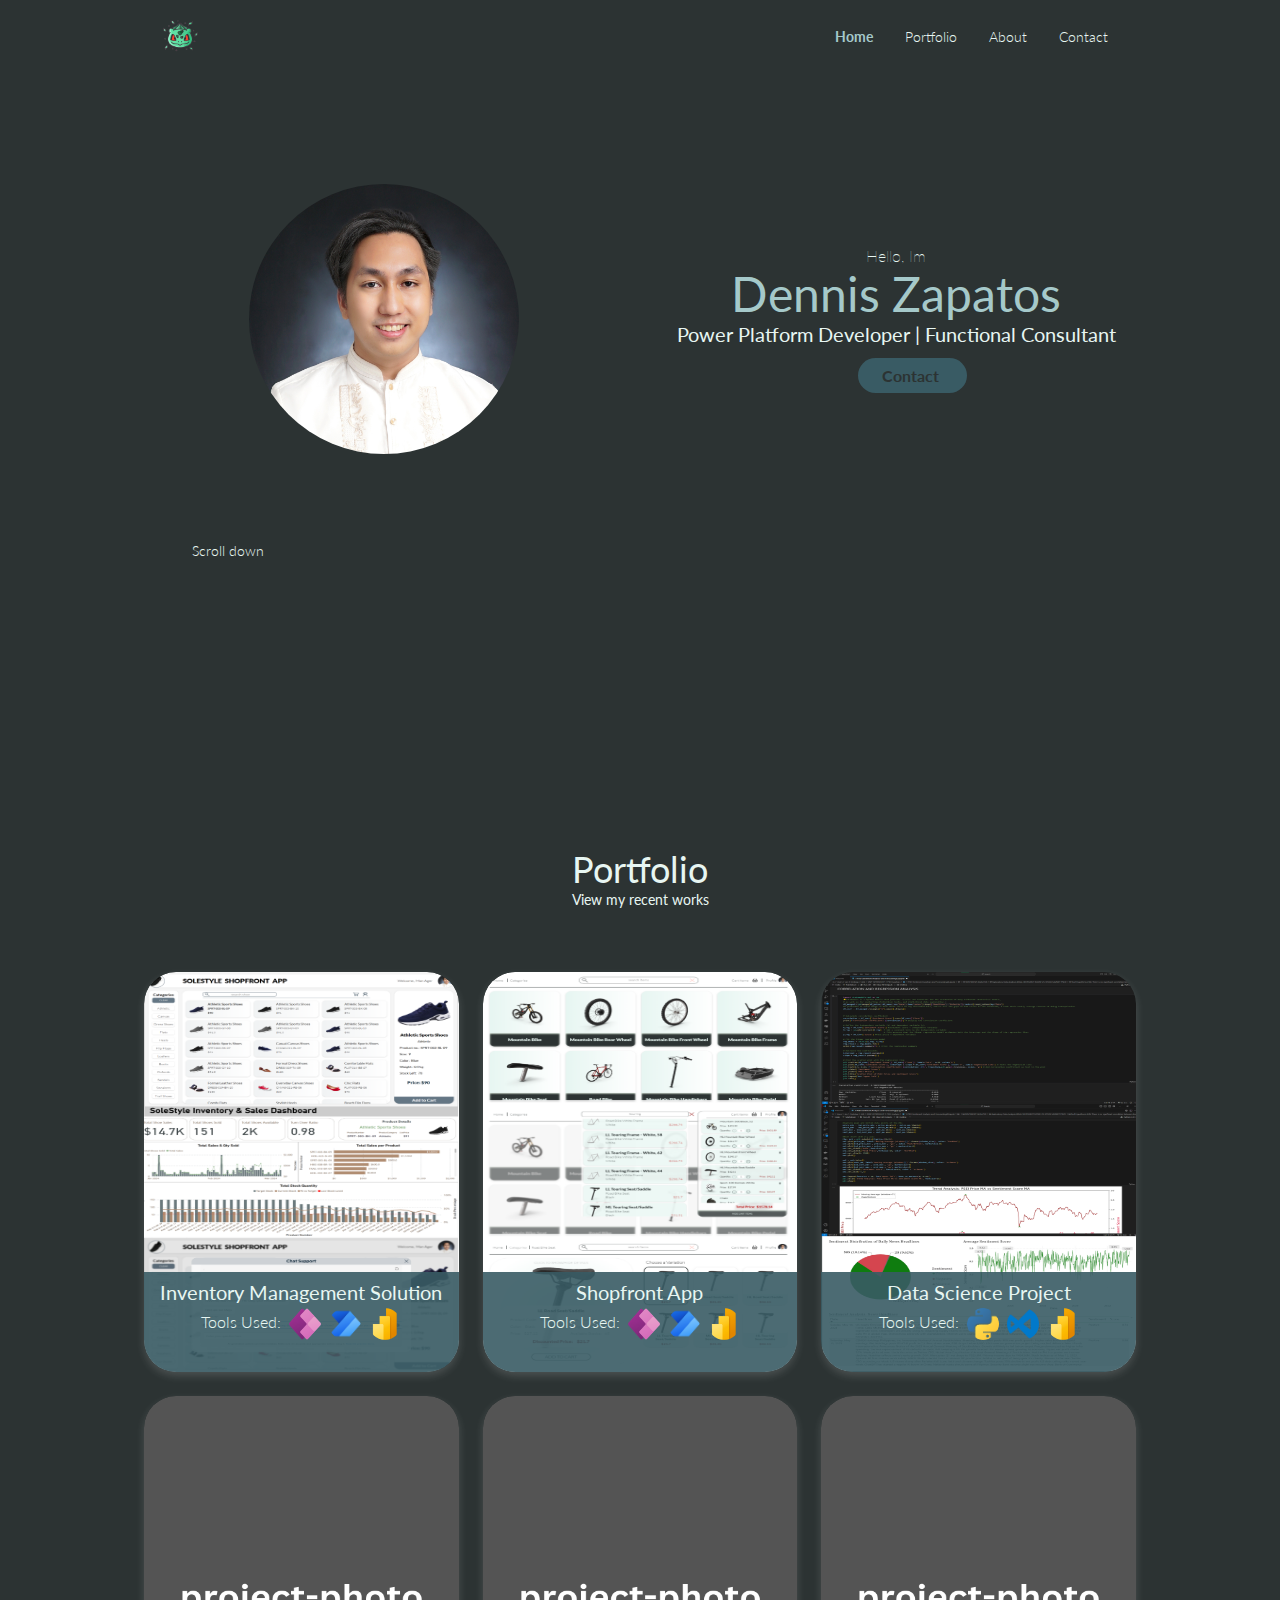
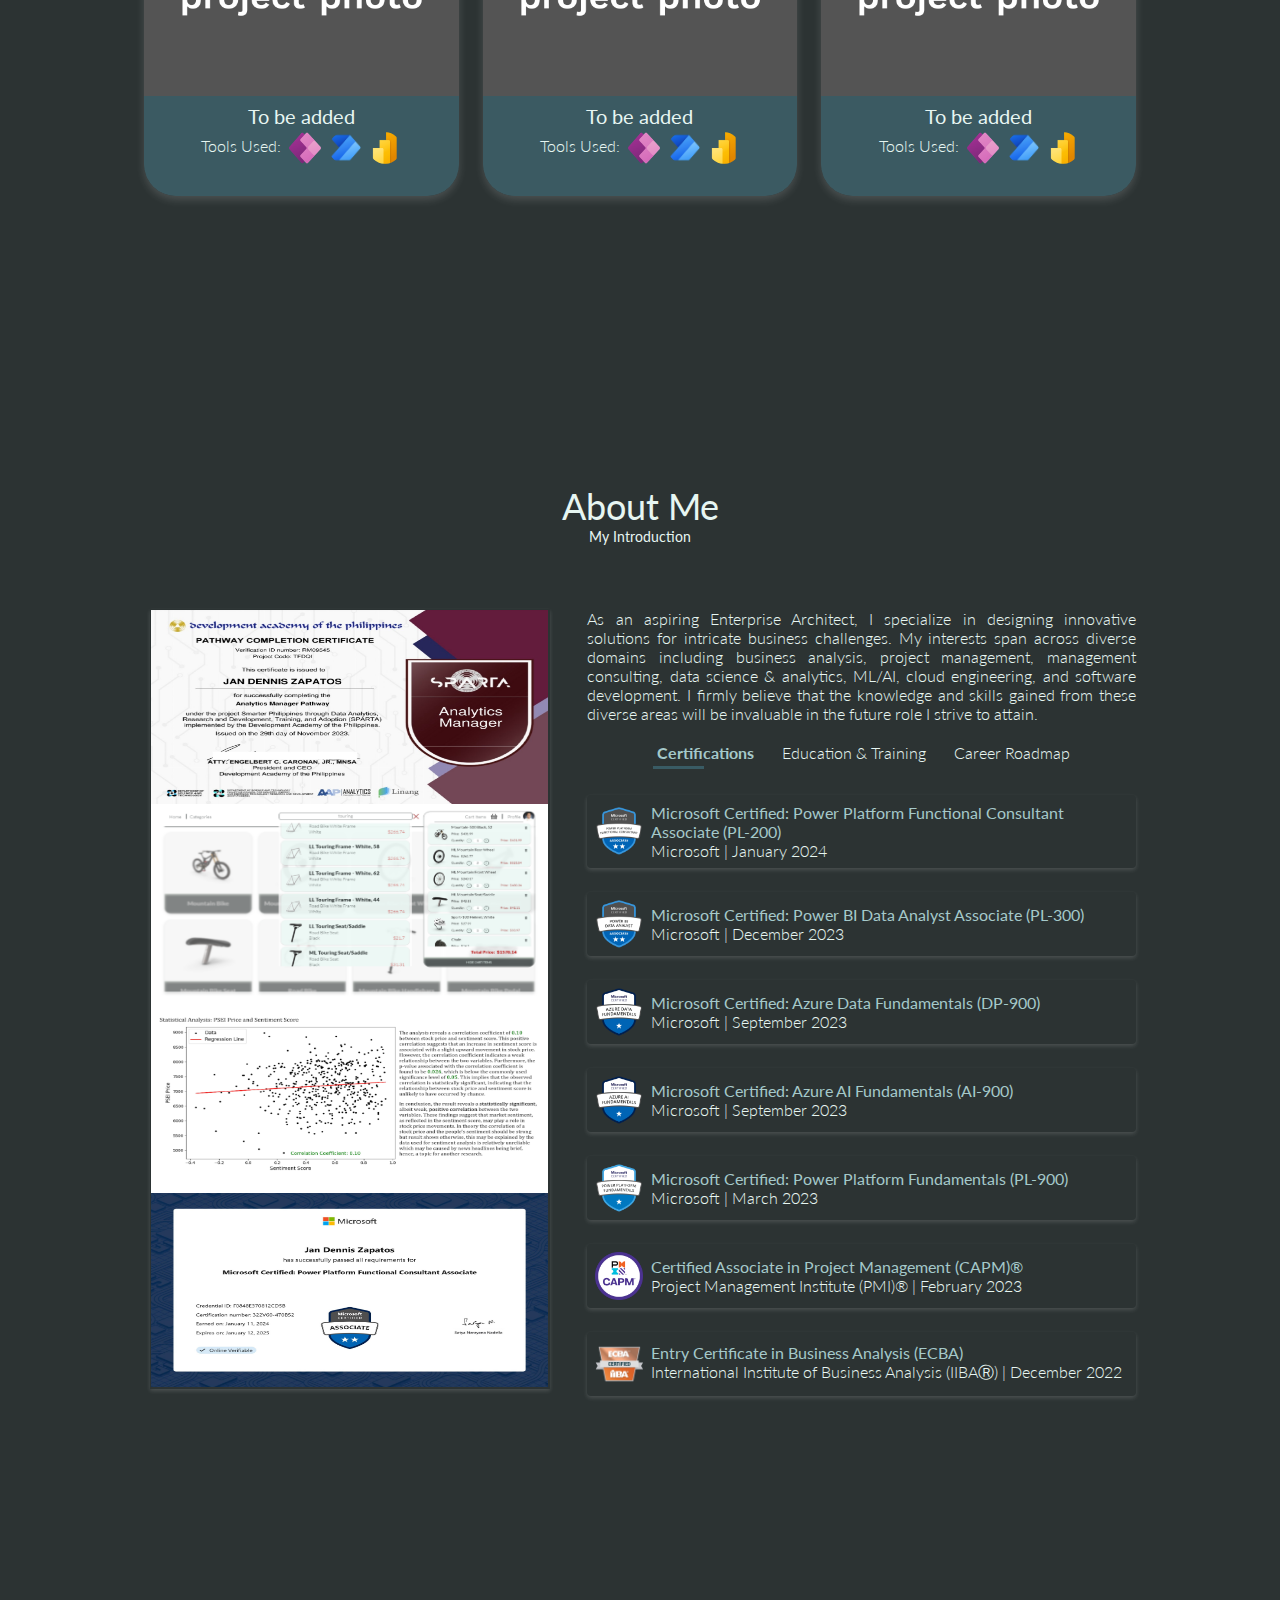
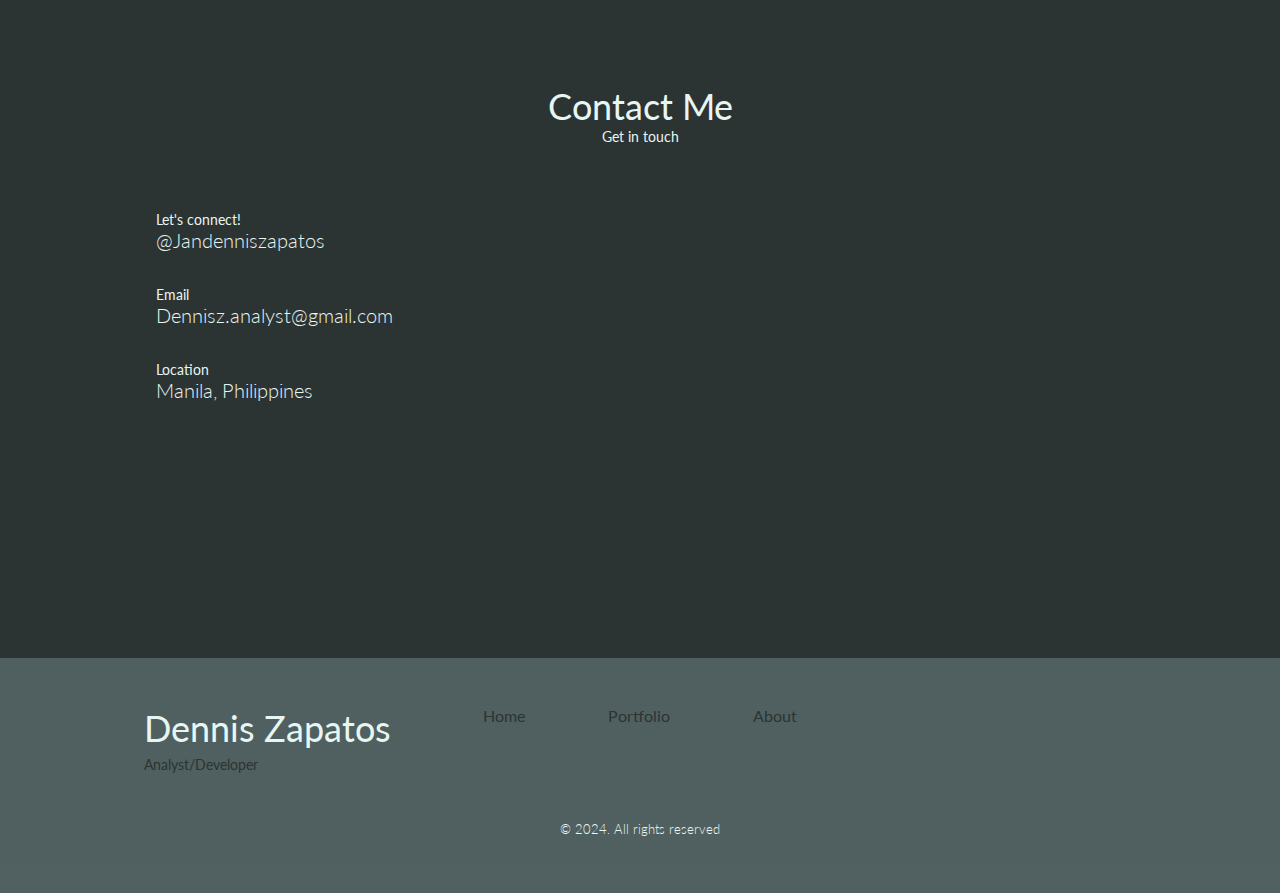
<file: index.html>
<!DOCTYPE html>
<html lang="en">
  <head>
    <meta charset="UTF-8" />
    <meta name="viewport" content="width=device-width, initial-scale=1.0" />
    <!--===================== UNICORNS ======================-->
    <link
      rel="stylesheet"
      href="https://unicons.iconscout.com/release/v4.0.8/css/line.css"
    />
    <!--===================== SWIPER CSS ======================-->

    <!--===================== CSS ======================-->
    <link rel="stylesheet" href="./styles.css" />
    <title>DennisZ</title>
  </head>
  <body>
    <!--===================== HEADER ======================-->
    <header class="header" id="header">
      <nav class="nav container">
        <a href="#">
          <img
            class="icon"
            src="./assets/bulbasaur-profile.png"
            alt="website-logo"
          />
        </a>
        <div class="nav__menu" id="nav-menu">
          <ul class="nav__list grid">
            <li class="nav__item">
              <a href="#home" class="nav__link active-link">
                <i class="uil uil-house-user nav__icon"></i>
                Home
              </a>
            </li>
            <li class="nav__item">
              <a href="#portfolio" class="nav__link">
                <i class="uil uil-folder nav__icon"></i>
                Portfolio
              </a>
            </li>
            <li class="nav__item">
              <a href="#about" class="nav__link">
                <i class="uil uil-constructor nav__icon"></i>
                About
              </a>
            </li>
            <li class="nav__item">
              <a href="#contact" class="nav__link">
                <i class="uil uil-message nav__icon"></i>
                Contact
              </a>
            </li>
          </ul>
          <i class="uil uil-times nav__close" id="nav-close"></i>
        </div>
        <div class="nav__btns">
          <div class="nav__toggle" id="nav-toggle">
            <i class="uil uil-bars"></i>
          </div>
        </div>
      </nav>
    </header>
    <!--========================= MAIN ==========================-->
    <main class="main">
      <!--===================== HOME ======================-->
      <section class="home section" id="home">
        <div class="home__container container grid">
          <div class="home__content grid">
            <div class="home__img">
              <img
                src="./assets/profile-pic.jpg
                "
                alt="profile picture"
              />
            </div>
            <div class="home__data">
              <p><span>Hello, Im</span></p>
              <h1 class="home__title">Dennis Zapatos</h1>
              <h3 class="home__subtitle">
                Power Platform Developer | Functional Consultant
              </h3>
              <div class="home__social">
                <a
                  href="https://www.linkedin.com/in/jandennisz/"
                  class="home__social-icon"
                  target="_blank"
                >
                  <i class="uil uil-linkedin"></i>
                </a>
                <a
                  href="https://github.com/Dennis-Zapatos"
                  class="home__social-icon"
                  target="_blank"
                >
                  <i class="uil uil-github"></i>
                </a>
                <a href="#contact" class="home__button button">
                  <p>Contact <i class="uil uil-message button__icon"></i></p>
                </a>
              </div>
            </div>
          </div>
          <div class="home__scroll">
            <a href="#portfolio" class="home__scroll-button button--flex">
              <i class="uil uil-mouse-alt home__scroll-mouse"></i>
              <span class="home__scroll-name">Scroll down</span>
              <i class="uil uil-arrow-down home__scroll-arrow"></i>
            </a>
          </div>
        </div>
      </section>
      <!--===================== PORTFOLIO ======================-->
      <section class="portfolio section" id="portfolio">
        <h3 class="section__title">Portfolio</h3>
        <span class="section__subtitle">View my recent works</span>
        <div class="portfolio__container container grid">
          <!--------------- Project 1 --------------->
          <div class="project__content">
            <img class="project__img" src="./assets/Project1/project1.png" alt="project-1-photo" />
            <div class="project__title">
              <h3>Inventory Management Solution</h3>
              <div class="project__icons-container">
                <p><span>Tools Used:</span></p>
                <img
                  class="project__icon"
                  src="./assets/icon-powerapps.png"
                  alt="power-apps"
                />
                <img
                  class="project__icon"
                  src="./assets/icon-powerautomate.png"
                  alt="power-automate"
                />
                <img
                  class="project__icon"
                  src="./assets/icon-powerbi.png"
                  alt="power-bi"
                />
              </div>
            </div>
            <div class="project__description">
              <h3>SoleStyle Inventory Management Solution</h3>
              <div class="project__icons-container">
                <p><span>Tools Used:</span></p>
                <img
                  class="project__icon-1-5"
                  src="./assets/icon-powerapps.png"
                  alt="power-apps"
                />
                <img
                  class="project__icon-1-5"
                  src="./assets/icon-powerautomate.png"
                  alt="power-automate"
                />
                <img
                  class="project__icon-1-5"
                  src="./assets/icon-powerbi.png"
                  alt="power-bi"
                />
              </div>
              <p>
                <span
                  >Lorem ipsum dolor sit amet consectetur adipisicing elit.
                  Laboriosam, ipsam?icing elit. Laboriosam, ipsam?</span
                >
              </p>
              <a href="https://youtu.be/zRrfrkeCSic" class="home__button button" target="_blank"><p>Watch Demo</p></a>
            </div>
          </div>
          <!--------------- Project 2 --------------->
          <div class="project__content">
            <img
              class="project__img"
              src="./assets/Project2/project2.png"
              alt=""
            />
            <div class="project__title">
              <h3>Shopfront App</h3>
              <div class="project__icons-container">
                <p><span>Tools Used:</span></p>
                <img
                  class="project__icon"
                  src="./assets/icon-powerapps.png"
                  alt="power-apps"
                />
                <img
                  class="project__icon"
                  src="./assets/icon-powerautomate.png"
                  alt="power-automate"
                />
                <img
                  class="project__icon"
                  src="./assets/icon-powerbi.png"
                  alt="power-bi"
                />
              </div>
            </div>
            <div class="project__description">
              <h3>Shopfront App</h3>
              <div class="project__icons-container">
                <p><span>Tools Used:</span></p>
                <img
                  class="project__icon-1-5"
                  src="./assets/icon-powerapps.png"
                  alt="power-apps"
                />
                <img
                  class="project__icon-1-5"
                  src="./assets/icon-powerautomate.png"
                  alt="power-automate"
                />
                <img
                  class="project__icon-1-5"
                  src="./assets/icon-powerbi.png"
                  alt="power-bi"
                />
              </div>
              <p>
                <span
                  >Lorem ipsum dolor sit amet consectetur adipisicing elit.
                  Laboriosam, ipsam?</span
                >
              </p>
              <a
                href="https://www.youtube.com/watch?v=RekXhuPTNuo&list=PLPDrrGbRS3dZ2AyK0yt3EHTSSIUvVMWpi&index=3&t=16s"
                target="_blank"
                class="home__button button"
                ><p>View App Demo</p></a
              >
            </div>
          </div>
          <!--------------- Project 3 --------------->
          <div class="project__content">
            <img class="project__img" src="./assets/project3.png" alt="" />
            <div class="project__title">
              <h3>Data Science Project</h3>
              <div class="project__icons-container">
                <p><span>Tools Used:</span></p>
                <img
                  class="project__icon"
                  src="./assets/icon-python.png"
                  alt="python"
                />
                <img
                  class="project__icon"
                  src="./assets/icon-vscode.png"
                  alt="vscode"
                />
                <img
                  class="project__icon"
                  src="./assets/icon-powerbi.png"
                  alt="power-bi"
                />
              </div>
            </div>
            <div class="project__description">
              <h3>PSEI Numerical and Sentimental Analysis</h3>
              <div class="project__icons-container">
                <p><span>Tools Used:</span></p>
                <img
                  class="project__icon-1-5"
                  src="./assets/icon-powerapps.png"
                  alt="power-apps"
                />
                <img
                  class="project__icon-1-5"
                  src="./assets/icon-powerautomate.png"
                  alt="power-automate"
                />
                <img
                  class="project__icon-1-5"
                  src="./assets/icon-powerbi.png"
                  alt="power-bi"
                />
              </div>
              <p>
                <span
                  >Lorem ipsum dolor sit amet consectetur adipisicing elit.
                  Laboriosam, ipsam?</span
                >
              </p>
              <a
                href="https://github.com/Dennis-Zapatos/GRIP-Data-Science-and-Busines-Analytics"
                target="_blank"
                class="home__button button"
                ><p>View Repository</p></a
              >
            </div>
          </div>
          <!--------------- Project 4 --------------->
          <div class="project__content">
            <img class="project__img" src="./assets/project-photo.png" alt="" />
            <div class="project__title">
              <h3>To be added</h3>
              <div class="project__icons-container">
                <p><span>Tools Used:</span></p>
                <img
                  class="project__icon"
                  src="./assets/icon-powerapps.png"
                  alt="power-apps"
                />
                <img
                  class="project__icon"
                  src="./assets/icon-powerautomate.png"
                  alt="power-automate"
                />
                <img
                  class="project__icon"
                  src="./assets/icon-powerbi.png"
                  alt="power-bi"
                />
              </div>
            </div>
            <div class="project__description">
              <h3>To be added</h3>
              <div class="project__icons-container">
                <p><span>Tools Used:</span></p>
                <img
                  class="project__icon-1-5"
                  src="./assets/icon-powerapps.png"
                  alt="power-apps"
                />
                <img
                  class="project__icon-1-5"
                  src="./assets/icon-powerautomate.png"
                  alt="power-automate"
                />
                <img
                  class="project__icon-1-5"
                  src="./assets/icon-powerbi.png"
                  alt="power-bi"
                />
              </div>
              <p>
                <span
                  >Lorem ipsum dolor sit amet consectetur adipisicing elit.
                  Laboriosam, ipsam?icing elit. Laboriosam, ipsam?</span
                >
              </p>
              <a href="#" class="home__button button"><p>View Project</p></a>
            </div>
          </div>
          <!--------------- Project 5 --------------->
          <div class="project__content">
            <img
              class="project__img"
              src="./assets/project-photo.png"
              alt=""
            />
            <div class="project__title">
              <h3>To be added</h3>
              <div class="project__icons-container">
                <p><span>Tools Used:</span></p>
                <img
                  class="project__icon"
                  src="./assets/icon-powerapps.png"
                  alt="power-apps"
                />
                <img
                  class="project__icon"
                  src="./assets/icon-powerautomate.png"
                  alt="power-automate"
                />
                <img
                  class="project__icon"
                  src="./assets/icon-powerbi.png"
                  alt="power-bi"
                />
              </div>
            </div>
            <div class="project__description">
              <h3>Shopfront App</h3>
              <div class="project__icons-container">
                <p><span>Tools Used:</span></p>
                <img
                  class="project__icon-1-5"
                  src="./assets/icon-powerapps.png"
                  alt="power-apps"
                />
                <img
                  class="project__icon-1-5"
                  src="./assets/icon-powerautomate.png"
                  alt="power-automate"
                />
                <img
                  class="project__icon-1-5"
                  src="./assets/icon-powerbi.png"
                  alt="power-bi"
                />
              </div>
              <p>
                <span
                  >Lorem ipsum dolor sit amet consectetur adipisicing elit.
                  Laboriosam, ipsam?</span
                >
              </p>
              <a
                href="./assets/Project2/project2.html"
                target="_blank"
                class="home__button button"
                ><p>View Project</p></a
              >
            </div>
          </div>
          <!--------------- Project 6 --------------->
          <div class="project__content">
            <img class="project__img" src="./assets/project-photo.png" alt="" />
            <div class="project__title">
              <h3>To be added</h3>
              <div class="project__icons-container">
                <p><span>Tools Used:</span></p>
                <img
                  class="project__icon"
                  src="./assets/icon-powerapps.png"
                  alt="power-apps"
                />
                <img
                  class="project__icon"
                  src="./assets/icon-powerautomate.png"
                  alt="power-automate"
                />
                <img
                  class="project__icon"
                  src="./assets/icon-powerbi.png"
                  alt="power-bi"
                />
              </div>
            </div>
            <div class="project__description">
              <h3>To be added</h3>
              <div class="project__icons-container">
                <p><span>Tools Used:</span></p>
                <img
                  class="project__icon-1-5"
                  src="./assets/icon-powerapps.png"
                  alt="power-apps"
                />
                <img
                  class="project__icon-1-5"
                  src="./assets/icon-powerautomate.png"
                  alt="power-automate"
                />
                <img
                  class="project__icon-1-5"
                  src="./assets/icon-powerbi.png"
                  alt="power-bi"
                />
              </div>
              <p>
                <span
                  >Lorem ipsum dolor sit amet consectetur adipisicing elit.
                  Laboriosam, ipsam?</span
                >
              </p>
              <a href="#" class="home__button button"><p>View Project</p></a>
            </div>
          </div>
        </div>
      </section>
      <!--===================== ABOUT ======================-->
      <section class="about section" id="about">
        <h3 class="section__title">About Me</h3>
        <span class="section__subtitle">My Introduction</span>
        <div class="about__container container grid">
          <!--Grid Column 1 image collage -->
          <div class="about__image-container">
            <img
              class="about__collage"
              src="./assets/collage/4.jpg"
              alt=""
              id="image1"
            />
            <img
              class="about__collage"
              src="./assets/collage/6.png"
              alt=""
              id="image2"
            />
            <img
              class="about__collage"
              src="./assets/collage/11.jpg"
              alt=""
              id="image3"
            />
            <img
              class="about__collage"
              src="./assets/collage/14.jpg"
              alt=""
              id="image4"
            />
          </div>
          <!--Grid Column 2 about me data -->
          <div class="about__data">
            <p class="about__description">
              As an aspiring Enterprise Architect, I specialize in designing innovative solutions for intricate business challenges. My interests span across diverse domains including business analysis, project management, management consulting, data science & analytics, ML/AI, cloud engineering, and software development. I firmly believe that the knowledge and skills gained from these diverse areas will be invaluable in the future role I strive to attain.
            </p>
            <div class="tab-titles">
              <p
                class="tab-links active-link"
                onclick="opentab('certifications')"
              >
                <i class="uil uil-award about__icon"></i>Certifications
              </p>
              <p class="tab-links" onclick="opentab('education-training')">
                <i class="uil uil-graduation-cap about__icon"></i>Education &
                Training
              </p>
              <p class="tab-links" onclick="opentab('roadmap')">
                <i class="uil uil-briefcase-alt about__icon"></i>Career Roadmap
              </p>
            </div>
            <!----article-container-certifications ---->
            <div class="tab-contents active-tab" id="certifications">
              <div class="article__container-certifications grid">
                <!--certificate 1 -->
                <article class="certification__content">
                  <img
                    src="./assets/badge-pl-200.png"
                    class="icon"
                    alt="pl200-badge"
                  />
                  <div>
                    <a
                      href="https://learn.microsoft.com/en-us/users/jandennis-8228/credentials/f0848e370812cd5b"
                      target="_blank"
                      class="article__title"
                    >
                      Microsoft Certified: Power Platform Functional Consultant
                      Associate (PL-200)
                      <span>view this credential</span>
                    </a>
                    <br />
                    <p class="article__subtitle">Microsoft | January 2024</p>
                  </div>
                </article>
                <!--certificate 2 -->
                <article class="certification__content">
                  <img
                    src="./assets/badge-pl-300.png"
                    class="icon"
                    alt="pl300-badge"
                  />
                  <div>
                    <a
                      href="https://learn.microsoft.com/en-us/users/jandennis-8228/credentials/2f9e4805be83fd2e"
                      target="_blank"
                      class="article__title"
                    >
                      Microsoft Certified: Power BI Data Analyst Associate
                      (PL-300)
                      <span>view this credential</span>
                    </a>
                    <br />
                    <p class="article__subtitle">Microsoft | December 2023</p>
                  </div>
                </article>
                <!--certificate 3 -->
                <article class="certification__content">
                  <img
                    src="./assets/badge-dp-900.png"
                    class="icon"
                    alt="dp900-badge"
                  />
                  <div>
                    <a
                      href="https://learn.microsoft.com/en-us/users/jandennis-8228/credentials/68aea8d637515fdc"
                      target="_blank"
                      class="article__title"
                    >
                      Microsoft Certified: Azure Data Fundamentals (DP-900)
                      <span>view this credential</span>
                    </a>
                    <br />
                    <p class="article__subtitle">Microsoft | September 2023</p>
                  </div>
                </article>
                <!--certificate 4 -->
                <article class="certification__content">
                  <img
                    src="./assets/badge-ai-900.png"
                    class="icon"
                    alt="ai900-badge"
                  />
                  <div>
                    <a
                      href="https://learn.microsoft.com/en-us/users/jandennis-8228/credentials/3dc23f21fcd130fe"
                      target="_blank"
                      class="article__title"
                    >
                      Microsoft Certified: Azure AI Fundamentals (AI-900)
                      <span>view this credential</span>
                    </a>
                    <br />
                    <p class="article__subtitle">Microsoft | September 2023</p>
                  </div>
                </article>
                <!--certificate 5 -->
                <article class="certification__content">
                  <img
                    src="./assets/badge-pl-900.png"
                    class="icon"
                    alt="pl900-badge"
                  />
                  <div>
                    <a
                      href="https://www.credly.com/badges/36bc16fe-78dd-4cbd-9954-a82d4b9bc64e/"
                      target="_blank"
                      class="article__title"
                    >
                      Microsoft Certified: Power Platform Fundamentals (PL-900)
                      <span>view this credential</span>
                    </a>
                    <br />
                    <p class="article__subtitle">Microsoft | March 2023</p>
                  </div>
                </article>
                <!--certificate 6 -->
                <article class="certification__content">
                  <img
                    src="./assets/badge-capm.png"
                    class="icon"
                    alt="capm-badge"
                  />
                  <div>
                    <a
                      href="https://www.credly.com/badges/8f79556f-9162-4ec1-9a19-04896449f0fc/"
                      target="_blank"
                      class="article__title"
                    >
                      Certified Associate in Project Management (CAPM)®
                      <span>view this credential</span>
                    </a>
                    <br />
                    <p class="article__subtitle">
                      Project Management Institute (PMI)® | February 2023
                    </p>
                  </div>
                </article>
                <!--certificate 7 -->
                <article class="certification__content">
                  <img
                    src="./assets/badge-ecba.png"
                    class="icon"
                    alt="ecba-badge"
                  />
                  <div>
                    <a
                      href="https://badges.iiba.org/cd5bfed2-7108-47f1-8a57-689129e27bea"
                      target="_blank"
                      class="article__title"
                    >
                      Entry Certificate in Business Analysis (ECBA)
                      <span>view this credential</span>
                    </a>
                    <br />
                    <p class="article__subtitle">
                      International Institute of Business Analysis (IIBAⓇ) |
                      December 2022
                    </p>
                  </div>
                </article>
              </div>
            </div>
            <!----article-container-education ---->
            <div class="tab-contents" id="education-training">
              <div class="article__container-education grid">
                <!--school 1 -->
                <div class="education__content education__open">
                  <article class="education__header">
                    <div class="education__content-header">
                      <img
                        src="./assets/logo-dap.png"
                        alt="DAP-Logo"
                        class="icon"
                      />
                      <div>
                        <h3 class="article__title">
                          Analytics Manager Pathway
                        </h3>
                        <p class="article__subtitle">
                          Development Academy of the Philippines (DAP) - Project
                          SPARTA PH
                        </p>
                        <p class="article__date">
                          <i class="uil uil-calendar-alt"></i>
                          May 2023 - December 2023
                        </p>
                      </div>
                    </div>
                    <i class="uil uil-angle-down education__arrow"></i>
                  </article>
                  <div class="education__details">
                    <p>
                      Lorem ipsum dolor sit amet consectetur adipisicing elit.
                      Voluptate ab esse quibusdam doloremque ex voluptatibus
                      eligendi at rerum quae! Asperiores!
                      <br />
                      <a href="#" target="_blank"
                        >view projects made during training</a
                      >
                      <br />
                      <a href="https://sparta.dap.edu.ph/" target="_blank"
                        >More information about the program here</a
                      >
                    </p>
                  </div>
                </div>
                <!--school 2 -->
                <div class="education__content education__close">
                  <article class="education__header">
                    <div class="education__content-header">
                      <img
                        src="./assets/logo-microsoft.png"
                        alt="DAP-Logo"
                        class="icon"
                      />
                      <div>
                        <h3 class="article__title">
                          Power Up Trainee (Cohort 5)
                        </h3>
                        <p class="article__subtitle">
                          Microsoft Power Up Program
                        </p>
                        <p class="article__date">
                          <i class="uil uil-calendar-alt"></i>
                          June 2023 - September 2023
                        </p>
                      </div>
                    </div>
                    <i class="uil uil-angle-down education__arrow"></i>
                  </article>
                  <div class="education__details">
                    <p>
                      Lorem ipsum dolor sit amet consectetur adipisicing elit.
                      Voluptate ab esse quibusdam doloremque ex voluptatibus
                      eligendi at rerum quae! Asperiores!
                      <br />
                      <a href="https://powerup.microsoft.com/" target="_blank"
                        >More information here</a
                      >
                    </p>
                  </div>
                </div>
                <!--school 3 -->
                <div class="education__content education__close">
                  <article class="education__header">
                    <div class="education__content-header">
                      <img
                        src="./assets/logo-tup.png"
                        alt="DAP-Logo"
                        class="icon"
                      />
                      <div>
                        <h3 class="article__title">
                          Bachelor of Science in Mechanical Engineering
                        </h3>
                        <p class="article__subtitle">
                          Technological University of the Philippines
                        </p>
                        <p class="article__date">
                          <i class="uil uil-calendar-alt"></i>
                          August 2018 - September 2022
                        </p>
                      </div>
                    </div>
                    <i class="uil uil-angle-down education__arrow"></i>
                  </article>
                  <div class="education__details">
                    <p>
                      Lorem ipsum dolor sit amet consectetur adipisicing elit.
                      Voluptate ab esse quibusdam doloremque ex voluptatibus
                      eligendi at rerum quae! Asperiores!
                    </p>
                  </div>
                </div>
              </div>
            </div>
            <!----article-container-roadmap ---->
            <div class="tab-contents" id="roadmap">
              <div class="roadmap__container">
                <!-- Roadmap Item 1 -->
                <div class="roadmap__data">
                  <div>
                    <h3 class="roadmap__title right">Student</h3>
                    <p class="roadmap__details right">
                      Lorem ipsum dolor sit amet consectetur adipisicing elit. In, aliquam.
                    </p>
                  </div>
                  <div>
                    <span class="roadmap__rounder"></span>
                    <span class="roadmap__line"></span>
                  </div>
                </div>
                <!-- Roadmap Item 2 -->
                <div class="roadmap__data">
                  <div></div>
                  <div>
                    <span class="roadmap__rounder"></span>
                    <span class="roadmap__line"></span>
                  </div>
                  <div>
                    <h3 class="roadmap__title">Intern/Trainee</h3>
                    <p class="roadmap__details">
                      Skills Gained: Design Engineering, Application Development, Power
                      Platform Development, Business Analysis, Data Analytics
                    </p>
                  </div>
                </div>
                <!-- Roadmap Item 3 (CURRENT)-->
                <div class="roadmap__data">
                  <a class="roadmap__tile-button">
                    <div class="tile__current">
                      <p class="roadmap__present">At Present:</p>
                      <h3 class="roadmap__title">
                        Junior Analyst/ Consultant/ Developer
                      </h3>
                      <p class="roadmap__details">
                        Currently posseses relevant skills, wide knowledge base,
                        and globally recognized certifications
                      </p>
                    </div>
                  </a>
                  <div>
                    <span class="roadmap__rounder2"></span>
                    <span class="roadmap__line2"></span>
                  </div>
                  <div class="roadmap__modal">
                    <div class="roadmap__modal-content">
                      <h3>TITLE</h3>
                      <p>
                        Lorem ipsum dolor sit amet consectetur adipisicing elit.
                        In, adipisci.
                      </p>
                      <i class="uil uil-times roadmap__modal-close"></i>
                    </div>
                  </div>
                </div>
                <!-- Roadmap Item 4 -->
                <div class="roadmap__data">
                  <div></div>
                  <div>
                    <span class="roadmap__rounder"></span>
                    <span class="roadmap__line"></span>
                  </div>
                  <div>
                    <h3 class="roadmap__title">
                      Senior Analyst/ Consultant/ Developer
                    </h3>
                    <p class="roadmap__details">@Year 3 to 5+</p>
                  </div>
                </div>
                <!-- Roadmap Item 5 -->
                <div class="roadmap__data">
                  <div>
                    <h3 class="roadmap__title right">Solutions Architect</h3>
                    <p class="roadmap__details right">@Year 5 to 10+</p>
                  </div>
                  <div>
                    <span class="roadmap__rounder"></span>
                    <span class="roadmap__line"></span>
                  </div>
                </div>
                <!-- Roadmap Item 6 -->
                <div class="roadmap__data">
                  <div></div>
                  <div>
                    <span class="roadmap__rounder"></span>
                  </div>
                  <div>
                    <h3 class="roadmap__title">Enterprise Architect</h3>
                    <p class="roadmap__details">@Year 10+</p>
                  </div>
                </div>
              </div>
            </div>
          </div>
        </div>
      </section>
      <!--===================== CONTACT ======================-->
      <section class="contact section" id="contact">
        <h3 class="section__title">Contact Me</h3>
        <span class="section__subtitle">Get in touch</span>
        <div class="contact__container container grid">
          <div>
            <div class="contact__information">
              <i class="uil uil-linkedin contact__icon"></i>
              <div>
                <span class="contact__subtitle">Let's connect!</span>
                <h3 class="contact__title">@Jandenniszapatos</h3>
              </div>
            </div>
            <div class="contact__information">
              <i class="uil uil-envelope-edit contact__icon"></i>
              <div>
                <span class="contact__subtitle">Email</span>
                <h3 class="contact__title">Dennisz.analyst@gmail.com</h3>
              </div>
            </div>
            <div class="contact__information">
              <i class="uil uil-map-marker contact__icon"></i>
              <div>
                <span class="contact__subtitle">Location</span>
                <h3 class="contact__title">Manila, Philippines</h3>
              </div>
            </div>
          </div>
        </div>
      </section>
    </main>
    <!--===================== FOOTER ======================-->
    <footer class="footer">
      <div class="footer__bg">
        <div class="footer__container container grid">
          <div>
            <h1 class="footer__title">Dennis Zapatos</h1>
            <span class="footer__subtitle">Analyst/Developer</span>
          </div>
          <ul class="footer__links">
            <li>
              <a href="#home" class="footer__link">Home</a>
            </li>
            <li>
              <a href="#portfolio" class="footer__link">Portfolio</a>
            </li>
            <li>
              <a href="#about" class="footer__link">About</a>
            </li>
          </ul>
          <div class="footer__socials">
            <a
              href="https://www.linkedin.com/in/jandennisz/"
              class="footer__social"
              target="_blank"
            >
              <i class="uil uil-linkedin"></i>
            </a>
            <a
              href="https://github.com/Dennis-Zapatos"
              class="footer__social"
              target="_blank"
            >
              <i class="uil uil-github"></i>
            </a>
          </div>
        </div>
        <p class="footer__copy">
          &#169; 2024. All rights reserved
        </p>
      </div>
    </footer>
    <!--===================== SCROLL TOP ======================-->
    <a href="#" class="scrollup" id="scroll-up">
      <i class="uil uil-angle-double-up scrollup__icon"></i>
    </a>
    <!--===================== SWIPER JS ======================-->

    <!--===================== MAIN JS======================-->
    <script src="main.js"></script>
  </body>
</html>
</file>
<file: styles.css>
/* =========== GOOGLE FONTS ============ */
/* font weight: 100, 300, 400, 700 */
@import url("https://fonts.googleapis.com/css2?family=Lato:wght@100;300;400;700&display=swap");

:root {
  --header-height: 3rem;
  /* =========== COLORS ============ */
  --background-color: rgb(44, 51, 51);
  --text-color1: rgb(231, 246, 242);
  --text-color1-lighter: rgba(231, 246, 242, 50%);
  --text-color2: rgb(165, 201, 202);
  --text-color2-lighter: rgba(165, 201, 202, 50%);
  --secondary-color: rgb(57, 91, 100);

  /* =========== FONTS & TYPO ============ */
  --body-font: "Lato", sans-serif;

  /* 0.5rem = 8px, 1rem=16px, 1.5rem=24, ..  */
  --big-font-size: 2rem;
  --h1-font-size: 1.5rem;
  --h2-font-size: 1.25rem;
  --h3-font-size: 1.125rem;
  --normal-font-size: 0.938rem;
  --small-font-size: 0.813rem;
  --smaller-font-size: 0.75rem;

  /* fontweight */
  --font-medium: 300;
  --font-semibold: 400;
  --font-light: 100;
  --font-bold: 700;

  /* =========== MARGINS (BOTTOM) ============ */
  --mb-0-25: 0.25rem;
  --mb-0-5: 0.5rem;
  --mb-0-75: 0.75rem;
  --mb-1: 1rem;
  --mb-1-5: 1.5rem;
  --mb-2: 2rem;
  --mb-2-5: 2.5rem;
  --mb-3: 3rem;

  /* z-index */
  --z-tooltip: 10;
  --z-fixed: 100;
  --z-modal: 1000;
}

/* ===========  FONT SIZE (large scren) ============ */
@media screen and (min-width: 968px) {
  :root {
    --big-font-size: 3rem;
    --h1-font-size: 2.25rem;
    --h2-font-size: 1.5rem;
    --h3-font-size: 1.25rem;
    --normal-font-size: 1rem;
    --small-font-size: 0.875rem;
    --smaller-font-size: 0.813rem;
  }
}

/* =========== BASE ============ */
* {
  box-sizing: border-box;
  padding: 0;
  margin: 0;
}

html {
  scroll-behavior: smooth;
}

body {
  margin: 0 0 var(--header-height) 0;
  font-family: var(--body-font);
  font-size: var(--normal-font-size);
  background-color: var(--background-color);
  color: var(--text-color1);
}

h1,
h2,
h3,
h4 {
  color: var(--text-color1);
  font-weight: var(--font-semibold);
}

h2 {
  font-size: var(--h2-font-size);
}

h3 {
  font-size: var(--h3-font-size);
}

p {
  font-weight: var(--font-medium);
  font-size: var(--normal-font-size);
  color: var(--text-color1);
}

ul {
  list-style: none;
}

a {
  text-decoration: none;
  color: var(--text-color1);
}

img {
  max-width: 100%;
  height: auto;
}

/* =========== CSS CLASSES ============ */
.section {
  padding: 2rem 0 4rem;
}

.section__title {
  font-size: var(--h1-font-size);
  text-align: center;
}

.section__subtitle {
  display: block;
  font-size: var(--small-font-size);
  margin-bottom: var(--mb-3);
  text-align: center;
}

.icon {
  cursor: pointer;
  height: 2rem;
  width: 2rem;
}

/* ================= LAYOUT ================= */
.container {
  /* max-width: 768px; */
  max-width: 992px;
  margin-left: var(--mb-1-5);
  margin-right: var(--mb-1-5);
}

.grid {
  display: grid;
  gap: 1.5rem;
}

.header {
  width: 100%;
  position: fixed;
  bottom: 0;
  left: 0;
  z-index: var(--z-fixed);
  background-color: var(--background-color);
}

/* ================= NAV w/ MEDIAQUERY ================= */
.nav {
  max-width: 968px;
  height: var(--header-height);
  display: flex;
  justify-content: space-between;
  align-items: center;
}

.nav__toggle {
  color: var(--text-color1);
  font-weight: var(--font-medium);
  font-size: 1.1rem;
  cursor: pointer;
}

.nav__toggle:hover {
  color: var(--text-color2);
}

/* =================== MEDIA QUERY! =================== */

@media screen and (max-width: 767px) {
  .nav__menu {
    position: fixed;
    bottom: -100%;
    left: 0;
    width: 100%;
    background-color: var(--background-color);
    padding: 2rem 1.5rem 4rem;
    box-shadow: 0 -1px 4px rgba(0, 0, 0, 0.15);
    border-radius: 1.5rem 1.5rem 0 0;
    transition: 0.3s;
  }
}

/* =================== MEDIA QUERY! =================== */

.nav__list {
  grid-template-columns: repeat(2, 1fr);
  /* gap: 2rem; */
}

.nav__link {
  display: flex;
  flex-direction: column;
  align-items: center;
  font-size: var(--small-font-size);
  color: var(--text-color1);
  font-weight: var(--font-medium);
}

.nav__link:hover {
  color: var(--text-color2);
  text-decoration: underline;
  text-underline-offset: 0.5rem;
}

.nav__icon {
  font-size: 1.2rem;
}

.nav__close {
  position: absolute;
  right: 1.3rem;
  bottom: 0.5rem;
  font-size: 1.5rem;
  cursor: pointer;
  color: var(--text-color1);
}

.nav__close:hover {
  color: var(--text-color2);
}

/* Show Menu (js) */
.show-menu {
  bottom: 0;
}

.home__img img {
  border-radius: 50%;
  width: 200px;
}

/* Active link */
.active-link {
  font-weight: var(--font-bold);
  color: var(--text-color2);
}

/* Change background header */
.scroll-header {
  box-shadow: 0 -1px 4px rgba(0, 0, 0, 0.15);
}

/* ================= HOME ================= */
.home__container {
  gap: 1rem;
}

.home__content {
  padding-top: 3.5rem;
  align-items: center;
  text-align: center;
}

.home__img {
  display: flex;
  align-items: center;
  justify-content: center;
}

.home__social {
  display: flex;
  gap: 1rem;
  justify-content: center;
}

.home__social-icon {
  font-size: 1.5rem;
  color: var(--text-color1);
}

.home__social-icon:hover {
  color: var(--text-color2);
}

.home__data span {
  font-weight: var(--font-light);
}

.home__title {
  font-size: var(--big-font-size);
  color: var(--text-color2);
}

.home__subtitle {
  font-size: var(--h3-font-size);
  margin-bottom: var(--mb-0-75);
}

.home__description {
  margin-bottom: var(--mb-2);
  font-weight: var(--font-light);
}

.home__scroll {
  display: none;
}

.home__scroll-button {
  color: var(--text-color2);
  transition: 0.3s;
}

.home__scroll-button:hover {
  transform: translateY(0.25rem);
  color: var(--text-color2);
}

.home__scroll-mouse {
  font-size: 2rem;
}

.home__scroll-name {
  font-size: var(--small-font-size);
  color: var(--text-color1);
  font-weight: var(--font-medium);
  margin-right: var(--mb-0-25);
}

.home__scroll-arrow {
  font-size: 1.25rem;
}

.home__button p {
  color: var(--background-color);
  font-weight: var(--font-bold);

}

/* ============ BUTTONS ============ */
.button {
  display: inline-block;
  background-color: var(--secondary-color);
  color: var(--background-color);
  padding: 0.5rem 1.5rem;
  border-radius: 5rem;
  font-weight: var(--font-bold);
}

.button:hover {
  background-color: var(--text-color1);
  font-weight: var(--font-bold);
}

.button__icon {
  margin-left: var(--mb-0-25);
  transition: 0.3s;
}

.button--flex {
  display: inline-flex;
  align-items: center;
}


/* ======================= PORTFOLIO ====================== */
.portfolio__container {
  grid-template-columns: repeat(auto-fit, minmax(250px, 1fr));
  margin-left: 4rem;
  margin-right: 4rem;
}

.project__content {
  position: relative;
  border-radius: 2rem;
  box-shadow: 0 4px 8px rgba(255, 255, 255, 0.15);
  overflow: hidden;
  height: auto;
  max-height: 400px;
}

.project__img {
  width: 100%;
  height: 100%;
  display: block;
  border-radius: 2rem;
  transition: transform 0.5s;
}

.project__title {
  display: flex;
  background: rgba(57, 91, 100, 0.9);
  width: 100%;
  height: fit-content;
  position: absolute;
  bottom: 0;
  align-items: center;
  justify-content: center;
  flex-direction: column;
  text-align: center;
  transition: height 0.5s;
  padding-top: 0.5rem;
  padding-bottom: 2rem;
}

.project__icons-container {
  display: flex;
  align-items: center;
  gap: 0.5rem;
}

.project__icon {
  width: 2rem;
  height: 2rem;
  border-radius: 2rem;
}

.project__description {
  width: 100%;
  height: 0%;
  background: linear-gradient(rgba(0, 0, 0, 1), rgba(57, 91, 100, 0.7));
  position: absolute;
  left: 0;
  bottom: 0;
  overflow: hidden;
  display: flex;
  align-items: center;
  justify-content: center;
  flex-direction: column;
  padding: 0 40px;
  text-align: center;
  transition: height 0.5s;
}

.project__icon-1-5 {
  height: 1.5rem;
  width: 1.5rem;
  border-radius: 1.5rem;
}

.project__description a {
  margin-top: 2rem;
}

.project__title h3,
.project__description h3,
.project__description p,
.project__title p {
  margin-bottom: var(--mb-0-25);
}

.project__content:hover  .project__img {
  transform: scale(1.1);
}

.project__content:hover .project__description {
  height: 100%;
}

.project__content:hover .project__title {
  display: none;
  transition: fade 0.5s;
}



/* =========================== ABOUT ========================== */
.about__description {
  text-align: justify;
}

/* ABOUT IMAGE COLLAGE W/ ANIMATION */

.about__image-container {
  display: grid;
  justify-self: center;
  grid-template-columns: repeat(1, minmax(0, 1fr));
  grid-template-rows: repeat(4, minmax(0,1fr));
  box-shadow: 0 2px 4px rgba(255, 255, 255, 0.15);
  padding: 0.1rem;
  /* gap: 0.5rem; */
}

.about__collage {
  width: 100%;
  height: 100%;
  object-fit: fill;
  transition: opacity 2s;
}

.fade-out {
  opacity: 0;
}

/* ABOUT TABS */
.tab-titles {
  display: flex;
  gap: 1.5rem;
  margin-top: 1rem;
  margin-bottom: 2rem;
  justify-content: center;
  font-weight: var(--font-semibold);
  font-size: var(--h3-font-size);
}

.about__icon {
  padding-right: 0.25rem;
  font-size: 1.25rem;
}

.tab-contents {
  display: none;
  margin-left: auto;
  margin-right: auto;
}

.tab-links {
  cursor: pointer;
  position: relative;
}

.tab-links::after {
  content: "";
  width: 0;
  /* height: 1rem; */
  height: 3px;
  background: var(--secondary-color);
  position: absolute;
  left: 0;
  /* bottom: -0.3rem; */
  bottom: -6px;
  transition: 0.5s;
}

.tab-links.active-link {
  font-weight: var(--font-bold);
  color: var(--text-color2);
}

.tab-links.active-link::after {
  width: 50%;
}

.tab-contents.active-tab {
  display: block;
}

/* ARTICLE And Article Containers */

article {
  display: flex;
  gap: 0.5rem;
  align-items: center;
}

article a:hover {
  text-decoration: none;
}

.article__container-certification__contents,
.article__container-education {
  justify-content: center;
}

.article__title {
  color: var(--text-color2);
  text-decoration: none;
  font-size: var(--normal-font-size);
  cursor: pointer;
}

.article__subtitle {
  color: var(--text-color1);
  font-size: var(--normal-font-size);
}

.article__date {
  font-size: var(--small-font-size);
  font-weight: var(--font-light);
}

.certificate__link:hover span {
  opacity: 0;
}


/* tooltips */
.certification__content span {
  position: absolute;
  white-space: nowrap;
  padding: 0.5rem 1rem;
  background: var(--secondary-color);
  border-radius: 1.5rem;
  text-align: center;
  color: var(--text-color1);
  font-size: var(--smaller-font-size);
  font-weight: var(--font-light);
  transform: translate(-100%, -2rem);
  opacity: 0;
  pointer-events: none;
  transition: all 0.3s ease;
  box-shadow: 0 5px 10px rgba(255, 255, 255, 0.15);
}


.certification__content:hover span {
  opacity: 1;
}

.certification__content:hover a {
  text-decoration: underline;
  text-decoration-color: var(--text-color1-lighter);
  text-decoration-thickness: 1px;
}


/* education tabs and details */
.education__details {
  padding: 0 0 0 2.5rem;
  font-size: var(--small-font-size);
  margin-top: var(--mb-1);
  text-align: justify;
}

.education__details a {
  text-decoration: underline;
  text-underline-offset: 0.25rem;
  font-weight: var(--font-light);
}

.education__header {
  justify-content: space-between;
}

.education__content-header {
  display: flex;
  align-items: center;
  gap: 1rem;
}

.education__arrow {
  font-size: 2rem;
  color: var(--text-color2);
  transition: 0.4s;
  position: relative;
}

.education__close .education__details {
  height: 0;
  overflow: hidden;
}

.education__open .education__details {
  height: max-content;
  margin-bottom: var(--mb-1);
}

.education__open .education__arrow {
  transform: rotate(-180deg);
}

/* ---- Roadmap Content & Items ---- */

.roadmap__data {
  display: grid;
  grid-template-columns: 1fr max-content 1fr;
  column-gap: 1.5rem;
}

.roadmap__title {
  color: var(--text-color2);
  font-size: var(--normal-font-size);
  font-weight: var(--font-medium);
  margin-bottom: var(--mb-0-25);
}

.roadmap__details {
  font-size: var(--small-font-size);
  margin-bottom: var(--mb-2);
}

.roadmap__title.right,
.roadmap__details.right {
  text-align: right;
}

.roadmap__present {
  font-size: var(--smaller-font-size);
  text-align: center;
  margin-bottom: var(--mb-0-5);
}

.roadmap__rounder {
  display: inline-block;
  width: 13px;
  height: 13px;
  background-color: var(--secondary-color);
  border-radius: 50%;
}

.roadmap__rounder2 {
  display: block;
  width: 13px;
  height: 13px;
  background-color: var(--secondary-color);
  border-radius: 50%;
  border: 2px var(--text-color1) solid;
}

.roadmap__line {
  display: block;
  width: 1px;
  height: 100%;
  background-color: var(--secondary-color);
  transform: translate(6px, -7px);
}

.roadmap__line2 {
  display: block;
  width: 1px;
  height: 100%;
  background-color: var(--secondary-color);
  transform: translate(6px, -7px);
}

/* tile design */

.education__content,
.certification__content {
  /* background-color: rgba(57, 91, 100, 0.2); */
  padding: 0.5rem;
  border-radius: 0.25rem;
  box-shadow: 0 2px 4px rgba(255, 255, 255, 0.15);
  transition: 0.3s;
}

.tile__current {
  background-color: rgba(57, 91, 100, 0.2);
  padding: 0.5rem 0.5rem 0.5rem 1rem;
  cursor: pointer;
  position: relative;
  border-radius: 1rem 0 1rem 1rem;
  box-shadow: -2px 2px 2px rgba(255, 255, 255, 0.15);
}

.tile__current h3 {
  color: var(--text-color1);
  font-weight: var(--font-bold);
}

.tile__current::after {
  content: "";
  position: absolute;
  height: 0;
  width: 0;
  top: 0;
  left: 100%;
  border-right: 0rem blue solid;
  border-bottom: 2rem transparent solid;
  border-left: 2rem solid;
  border-top: 0rem red solid;
  border-left-color: rgba(57, 91, 100, 0.2);
}

.education__content:hover,
.certification__content:hover {
  box-shadow: 0 4px 8px rgba(255, 255, 255, 0.15);
}

.tile__current:hover h3,
.tile__current:hover p {
  color: var(--text-color2);
}

/* ROADMAP MODAL */
.roadmap__modal {
  position: fixed;
  top: 0;
  left: 0;
  bottom: 0;
  right: 0;
  background-color: rgba(0, 0, 0, 0.5);
  display: flex;
  align-items: center;
  justify-content: center;
  padding: 0 1rem;
  z-index: var(--z-modal);
  opacity: 0;
  visibility: hidden;
  transition: 0.3s;
}

.roadmap__modal-content {
  position: relative;
  background-color: var(--background-color);
  padding: 1.5rem;
  border-radius: 0.5rem;
}

.roadmap__modal-close {
  position: absolute;
  top: 1rem;
  right: 1rem;
  font-size: 1.5rem;
  color: var(--text-color1);
  cursor: pointer;
}

.roadmap__modal-close:hover {
  color: var(--text-color2);
}

/* Active modal */
.active-modal {
  opacity: 1;
  visibility: visible;
}

/* ================= CONTACT ME ================= */
.contact__container {
  row-gap: 3rem;
}

.contact__information {
  display: flex;
  margin-bottom: var(--mb-2);
}

.contact__icon {
  font-size: 2rem;
  color: var(--text-color2);
  margin-right: var(--mb-0-75);
}

.contact__title {
  font-size: var(--h3-font-size);
  font-weight: var(--font-medium);
}

.contact__subtitle {
  font-size: var(--small-font-size);
}

/* ================= FOOTER ================= */
.footer {
  padding-top: 2rem;
}

.footer__container {
  row-gap: 2rem;
}

.footer__bg {
  background-color: rgba(165, 201, 202, 0.3);
  padding: 2rem 0 3rem;
}

.footer__title {
  font-size: var(--h1-font-size);
  margin-bottom: var(--mb-0-25);
}

.footer__subtitle {
  font-size: var(--small-font-size);
}

.footer__links {
  display: flex;
  flex-direction: column;
  row-gap: 1.5rem;
  color: var(--background-color);
  justify-content: space-between;
}

.footer__link:hover {
  color: var(--text-color1);
  text-decoration: underline;
  text-underline-offset: 0.5rem;
}

.footer__social {
  font-size: 2rem;
  margin-right: var(--mb-1-5);
  color: var(--background-color);
}

.footer__social:hover {
  color: var(--text-color1);
}

.footer__copy {
  font-size: small;
  text-align: center;
  margin-top: var(--mb-2);
}

.footer__subtitle,
.footer__link,
.footer__social {
  color: var(--background-color);
}

/* =============== scroll up =============== */
.scrollup {
  position: fixed;
  right: 1rem;
  bottom: -20%;
  background-color: var(--text-color2-lighter);
  opacity: 0.8;
  padding: 0 0.3rem;
  border-radius: 0.4rem;
  z-index: var(--z-tooltip);
  transition: 0.3s;
}

.scrollup:hover {
  background-color: var(--text-color2);
}

.scrollup__icon {
  font-size: 1.5rem;
  color: var(--background-color);
}

/* show scroll */
.show-scroll {
  bottom: 5rem;
}

/* =============== SCROLL BAR =============== */
::-webkit-scrollbar {
  width: 0.6rem;
  background-color: var(--text-color2-lighter);
  border-radius: 0.5rem;
}

::-webkit-scrollbar-thumb {
  background-color: var(--text-color2-lighter);
  border-radius: 0.5rem;
}

::-webkit-scrollbar-thumb:hover {
  background-color: var(--text-color2);
}

/* =================== MEDIA QUERIES =================== */
/* for small device */
@media screen and (max-width: 350px) {
  .container {
    margin-left: var(--mb-1);
    margin-right: var(--mb-1);
  }

  .nav__menu {
    padding: 2rem 0.25rem 4rem;
  }

  .nav__list {
    column-gap: 0;
  }

  /* .home__blob {
    width: 180px;
  } */

  .certification__content span {
    display: none;
  }

  .roadmap__data {
    gap: 0.5rem;
  }

  .roadmap__modal {
    padding: 0 0.5rem;
  }
}


/* for medium device */
@media screen and (min-width: 568px) {
  .icon {
    height: 3rem;
    width: 3rem;
  }

  .home__content {
    grid-template-columns: repeat(2, 1fr);
  }

  .home__data {
    grid-column: auto;
  }

  .about__image-container {
    grid-template-rows: repeat(2, minmax(0, 1fr));
    grid-template-columns: repeat(2, minmax(0, 1fr));
  }

  .about__data {
    margin: 0 2rem;
  }
  
  .portfolio__container {
    margin-left: 6rem;
    margin-right: 6rem;
  }

  .footer__container {
    grid-template-columns: repeat(2, 1fr);
  }

  .certification__content span {
    display: initial;
  }

  .education__details {
    padding: 0 0 0 3.5rem;
  }
}

/* for medium device 2 */
@media screen and (min-width: 768px) {
  .container {
    margin-left: auto;
    margin-right: auto;
  }

  body {
    margin: 0;
  }

  .section {
    padding: 6rem 0 2rem;
  }

  .section__subtitle {
    margin-bottom: 4rem;
  }

  .header {
    top: 0;
    bottom: initial;
  }

  .header,
  .main,
  .footer__container {
    padding: 0 1rem;
  }

  .nav {
    height: calc(var(--header-height) + 1.5rem);
    column-gap: 1rem;
  }

  .nav__icon,
  .nav__toggle,
  .nav__close {
    display: none;
  }

  .nav__list {
    display: flex;
    column-gap: 2rem;
  }

  .nav__menu {
    margin-left: auto;
  }

  .home__container {
    row-gap: 5rem;
  }

  .home__content {
    padding-top: 5.5rem;
    column-gap: 2rem;
  }

  .home__img {
    justify-content: flex-end;
  }

  .home__img img {
    width: 270px;
  }

  .home__scroll {
    display: block;
  }

  .home__scroll-button {
    margin-left: 3rem;
  }

  .about__desctiption {
    text-align: initial;
  }

  .roadmap__modal-content {
    width: fit-content;
  }

  .footer__container {
    grid-template-columns: repeat(3, 1fr);
  }

  .footer__bg {
    padding: 3rem 0 3.5rem;
  }

  .footer__links {
    flex-direction: row;
    column-gap: 2rem;
  }

  .footer__socials {
    justify-self: flex-end;
  }

  .footer__copy {
    margin-top: 3rem;
  }
}

/* for large device */
@media screen and (min-width: 1024px) {
  .header,
  .main,
  .footer__container {
    padding: 0;
  }

  .section {
    padding: 6rem 0 12rem;
  }

  .home__img {
    justify-content: center;
  }

  .home__social-icon {
    font-size: 2rem;
  }

  .home__button {
    font-size: 1rem;
  }

  .about__container {
    grid-template-columns: 1.5fr 2fr;
    column-gap: 2rem;
  }

  .about__image-container {
    grid-template-columns: repeat(1, minmax(0, 1fr));
    grid-template-rows: repeat(4, minmax(0,1fr));
    width: 400px;
    height: 780px;
  }

  .about__data {
    margin: 0rem;
  }
}
</file>
